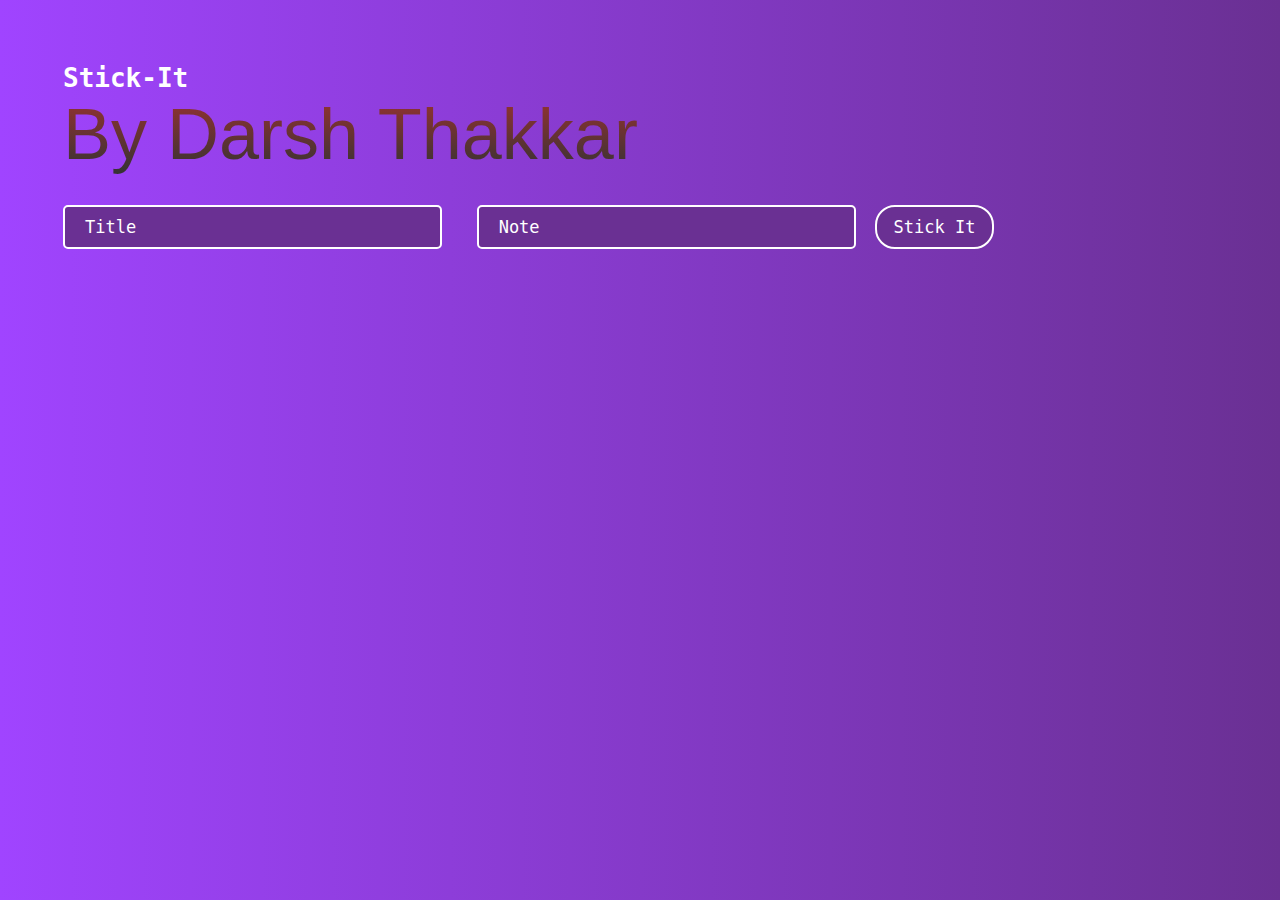
<file: index.html>
<!DOCTYPE html>
<html lang="en">
  <head>
    <meta charset="UTF-8" />
    <link rel="stylesheet" href="css/style.css" />
    <link rel="manifest" href="./manifest.json" />
    <!-- <link rel="manifest" href="manifest.json" /> -->
    <meta name="viewport" content="width=device-width, initial-scale=1.0" />
    <title>Stick-it</title>
  </head>
  <body>
    <div id="heading">
      <h1>Stick-It</h1>
      <p id="ts">By Darsh Thakkar</p>
    </div>

    <div id="form">
      <form id="inputForm">
        <input
          type="text"
          name="title"
          placeholder="Title"
          id="input-title"
          class="input-text"
          autofocus
          autocomplete="off"
          required
        />
        <input
          type="text"
          name="note"
          placeholder="Note"
          id="input-note"
          class="input-text"
          autocomplete="off"
          required
        />
        <button type="submit" class="btn">Stick It</button>
      </form>
    </div>
    <h3 id="no-notes-found" class="hidden">Nothing found, Add and explore!</h3>
    <ul id="notes">
      <!--<li>
            <a href="#">
                <h2>Sticky Demo</h2>
                <button class="delete-note">X</button>
                <p>This is demo for sticky project</p>
            </a>
        </li>-->
    </ul>
    <script src="js/script.js"></script>
  </body>
</html>
</file>
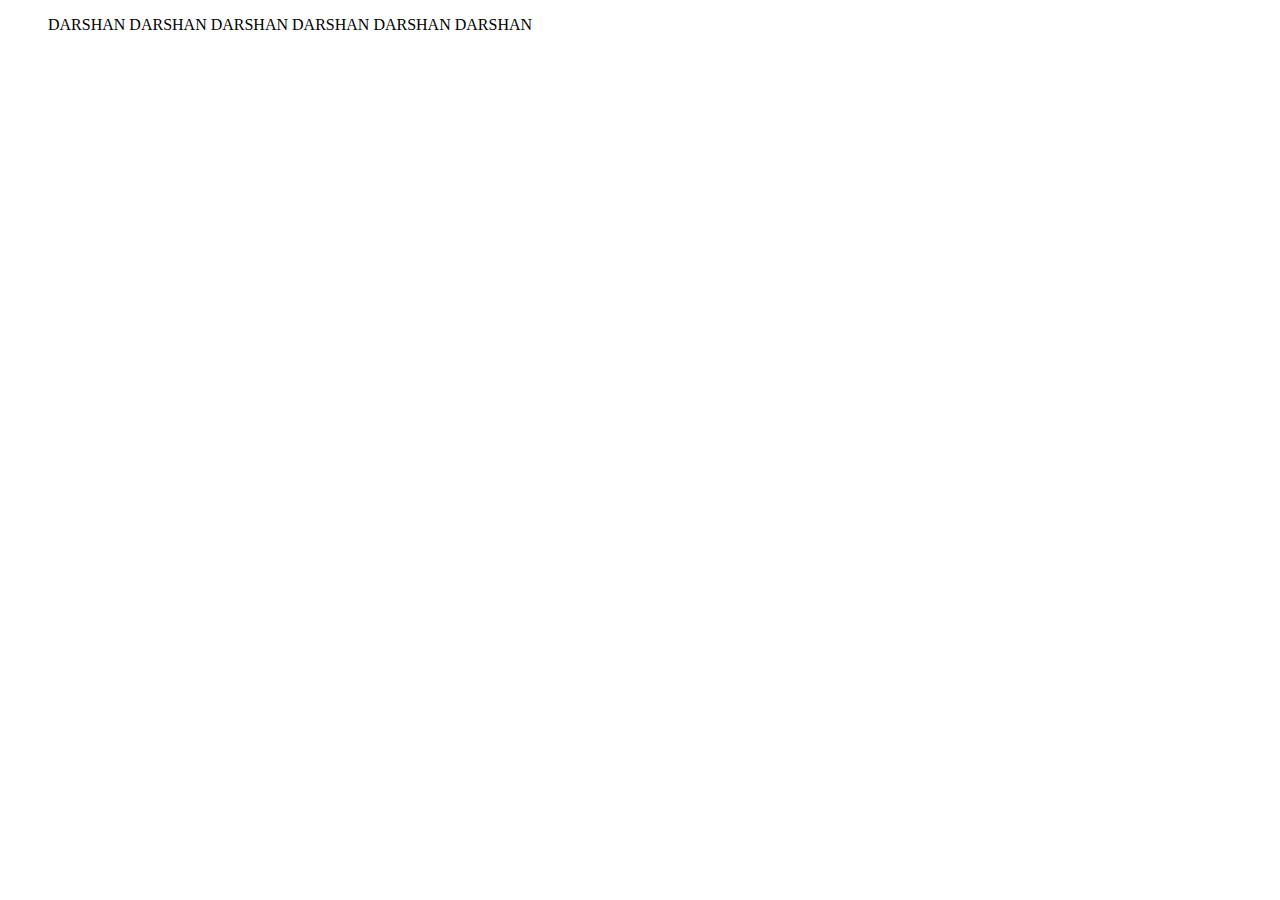
<file: darshan.html>
<!DOCTYPE html>
<html lang="en">
<head>
    <meta charset="UTF-8">
    <title>Darshan</title>
    <style>
        #notes li{
            display: inline;
        }
    </style>
</head>
<body>
        <ul id="notes">
                <li>DARSHAN</li>
                <li>DARSHAN</li>
                <li>DARSHAN</li>
                <li>DARSHAN</li>
                <li>DARSHAN</li>
                <li>DARSHAN</li>
        </ul>
</body>
</html>
</file>
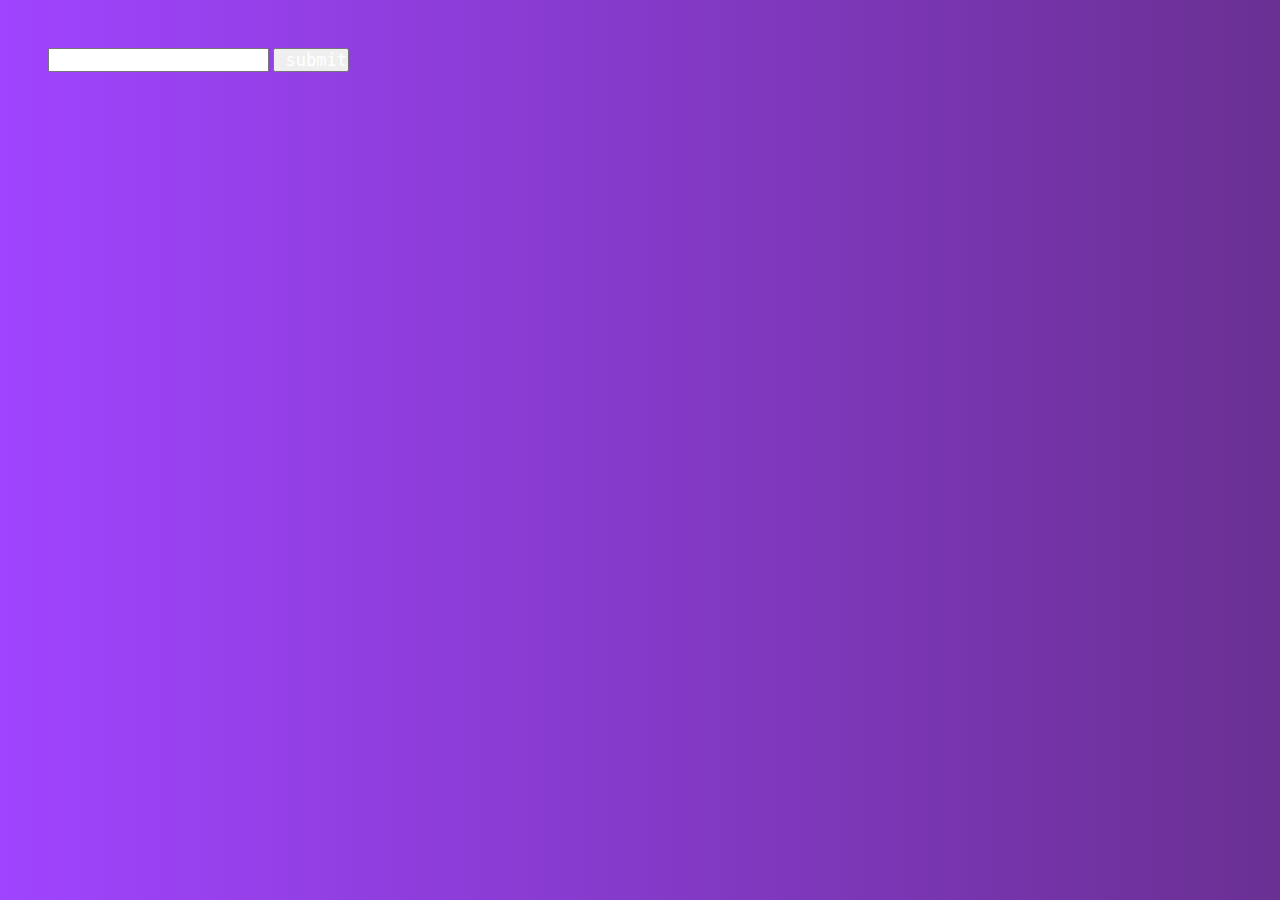
<file: demo/cookies.html>
<!DOCTYPE html>
<html lang="en">
  <head>
    <meta charset="UTF-8" />
    <link rel="stylesheet" href="../css/style.css" />
    <meta name="viewport" content="width=device-width, initial-scale=1.0" />
    <title>Stick-it</title>

    <script>
      function clickOn() {
        let value = document.myForm.name.value;
        let expiration = new Date();
        expiration.setMonth(expiration.getMonth() + 1);
        // localStorage.setItem("userName",value);

        console.log("Username=" + value + "; expires=" + expiration.toUTCString() + ";");
        document.cookie =
          "Username=" + value + "; expires=" + expiration.toUTCString() + ";";
      }
    </script>
  </head>
  <body>
    <form name="myForm">
      <input type="text" placeholder="name" name="name" />
      <input type="button" value="submit" onclick="clickOn()" />
    </form>
  </body>
</html>
</file>
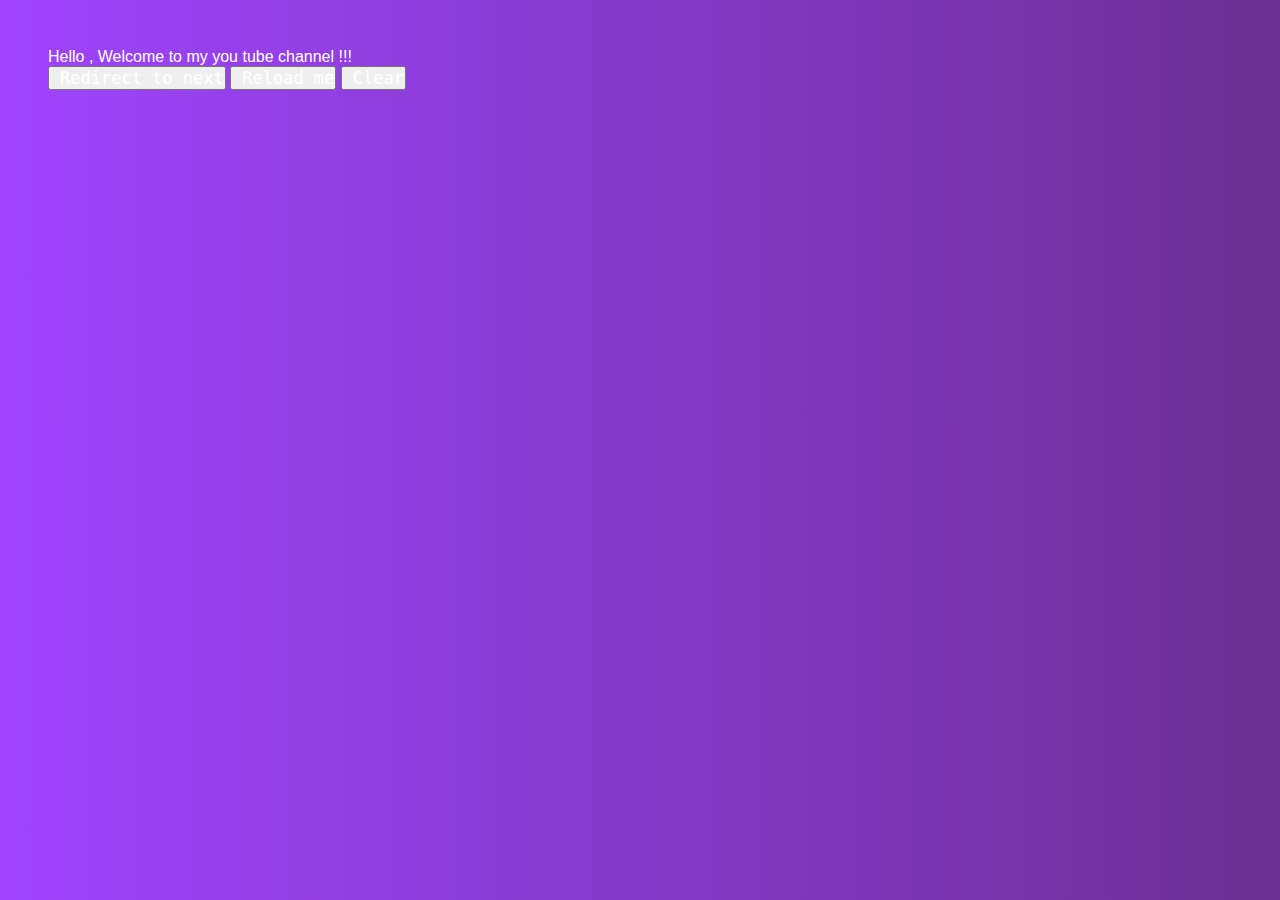
<file: demo/redirecton.html>
<!DOCTYPE html>
<html>
  <head>
    <meta charset="utf-8" />
    <meta http-equiv="X-UA-Compatible" content="IE=edge" />
    <title>Redirection demo</title>
    <meta name="viewport" content="width=device-width, initial-scale=1" />
    <link rel="stylesheet" type="text/css" href="../css/style.css" />
  </head>
  <body>
    <p id="welcomeText">Hello , Welcome to my you tube channel !!!</p>
    <input type="button" value="Redirect to next" onclick="redirectMe()" />
    <input type="button" value="Reload me" onclick="reloadMe()" />
    <input type="button" value="Clear" onclick="clearMe()" />
    <script>
      function redirectMe() {
        window.location = "https://www.google.com";
      }

      function reloadMe() {
        window.location.reload();
      }

      function clearMe() {
        document.getElementById('welcomeText').innerHTML = "";
      }
    </script>
  </body>
</html>
</file>
<file: css/style.css>
* {
    margin: 0px;
    padding: 0px;
}

body {
    background: #6a3093; /* fallback for old browsers */
    background: -webkit-linear-gradient(
            to right,
            #a044ff,
            #6a3093
    ); /* Chrome 10-25, Safari 5.1-6 */
    background: linear-gradient(to right, #a044ff, #6a3093);
    font-family: "Segoe UI", Tahoma, Geneva, Verdana, sans-serif;
    font-size: 100%;
    margin: 3em;
    color: #fff;
}

#heading {
    top: 0;
    z-index: 7;
    padding: 15px 0px;
    margin-left: 15px;
    font-family: monospace;
}

#no-notes-found {
    padding: 100px 0px;
    margin-left: 15px;
}

#ts {
    font-size: 72px;
    font-family: sans-serif;
    background: -webkit-linear-gradient(rgb(155, 50, 50), #333);
    -webkit-background-clip: text;
    -webkit-text-fill-color: transparent;
}

.input-text {
    padding: 10px;
    position: relative;
    border-radius: 5px;
    border: 2px solid #fff;
    background-color: #6a3093;
    width: 30%;
    margin: 15px;
    outline: none;
}

input {
    text-indent: 10px;
    caret-color: #fff;
    color: white;
    font-family: Monospace;
    font-size: 17px;
}

::placeholder {
    /* Chrome, Firefox, Opera, Safari 10.1+ */
    color: white;
    font-size: 17px;
    font-style: normal;
    font-family: monospace;
    opacity: 1; /* Firefox */
}

:-ms-input-placeholder {
    /* Internet Explorer 10-11 */
    color: white;
    font-size: 17px;
    font-style: normal;
    font-family: monospace;
    opacity: 1; /* Firefox */
}

::-ms-input-placeholder {
    /* Microsoft Edge */
    color: white;
    font-size: 17px;
    font-style: normal;
    font-family: monospace;
    opacity: 1; /* Firefox */
}

ul li h2 {
    font-size: 1.2rem;
    font-weight: bold;
    padding-bottom: 10px;
    font-family: Verdana, Geneva, Tahoma, sans-serif;
    color: #6a3093;
}

ul li p {
    font-family: "Reenie Beanie", cursive;
    font-size: 1.1rem;
}

.delete-note {
    float: right;
    position: absolute;
    top: 0;
    right: 0;
    width: 30px;
    height: 30px;
    border-radius: 2em;
    font-family: sans-serif;
    background-color: blueviolet;
    color: #fff;
    font-weight: bold;
    cursor: pointer;
}

.hidden {
    display: none;
}

.btn {
    padding: 10px;
    border-radius: 20px;
    border: 2px solid #fff;
    width: 10%;
    background-color: #6a3093;
    color: #fff;
    font-size: 17px;
    font-family: monospace;
    cursor: pointer;
    --webkit-tap-highlight-color: transparent;
}
.btn:active {
    border: 2px solid #333;
    box-shadow: inset 0 0 5px #000000;
}

.btn:hover {
    border: 2px solid #333;
    box-shadow: inset 0 0 5px #000000;
}

h2,
p {
    font-size: 100%;
    font-weight: normal;
}

ul,
li {
    list-style: none;
}

ul {
    overflow: hidden;
    padding: 3em 1em;
}

ul li a {
    text-decoration: none;
    color: #000;
    background: #ffd31d;
    display: block;
    height: 10em;
    width: 10em;
    padding: 1em;
    box-shadow: 5px 5px 7px rgba(33, 33, 33, 0.7);
}

ul li {
    margin: 1em;
    float: left;
    position: relative;
}

ul li h2 {
    font-size: 1.2rem;
    font-weight: bold;
    padding-bottom: 10px;
}

ul li p {
    font-family: "Reenie Beanie", cursive;
    font-size: 1.1rem;
}

ul li a {
    transform: rotate(-6deg);
    -moz-transform: rotate(-6deg);
    cursor: default;
}

ul li:nth-child(even) a {
    transform: rotate(4deg);
    -moz-transform: rotate(4deg);
    position: relative;
    top: 5px;
    background: aqua;
}

ul li:nth-child(3n) a {
    transform: rotate(-3deg);
    -moz-transform: rotate(-3deg);
    position: relative;
    top: -5px;
    background: yellow;
}

ul li:nth-child(5n) a {
    transform: rotate(5deg);
    -moz-transform: rotate(5deg);
    position: relative;
    top: -10px;
}

ul li a:hover,
ul li a:focus {
    box-shadow: 10px 10px 7px rgba(0, 0, 0, 0.7);
    -moz-box-shadow: 10px 10px 7px rgba(0, 0, 0, 0.7);
    transform: scale(1.25);
    -moz-transform: scale(1.25);
    position: relative;
    z-index: 5;
}

ol {
    text-align: center;
}

ol li {
    display: inline;
    padding-right: 1em;
}

ol li a {
    color: #fff;
}


@media only screen and (max-width: 600px) {
    body {
        margin-top: 1em;
    }

    #new-note-title-input,
    #new-note-body-input {
        display: block;
        width: 90%;
        margin-left: 0px;
    }

    #heading {
        margin-left: 0px;
    }

    .btn {
        margin-left: 0px;
    }
}
</file>
